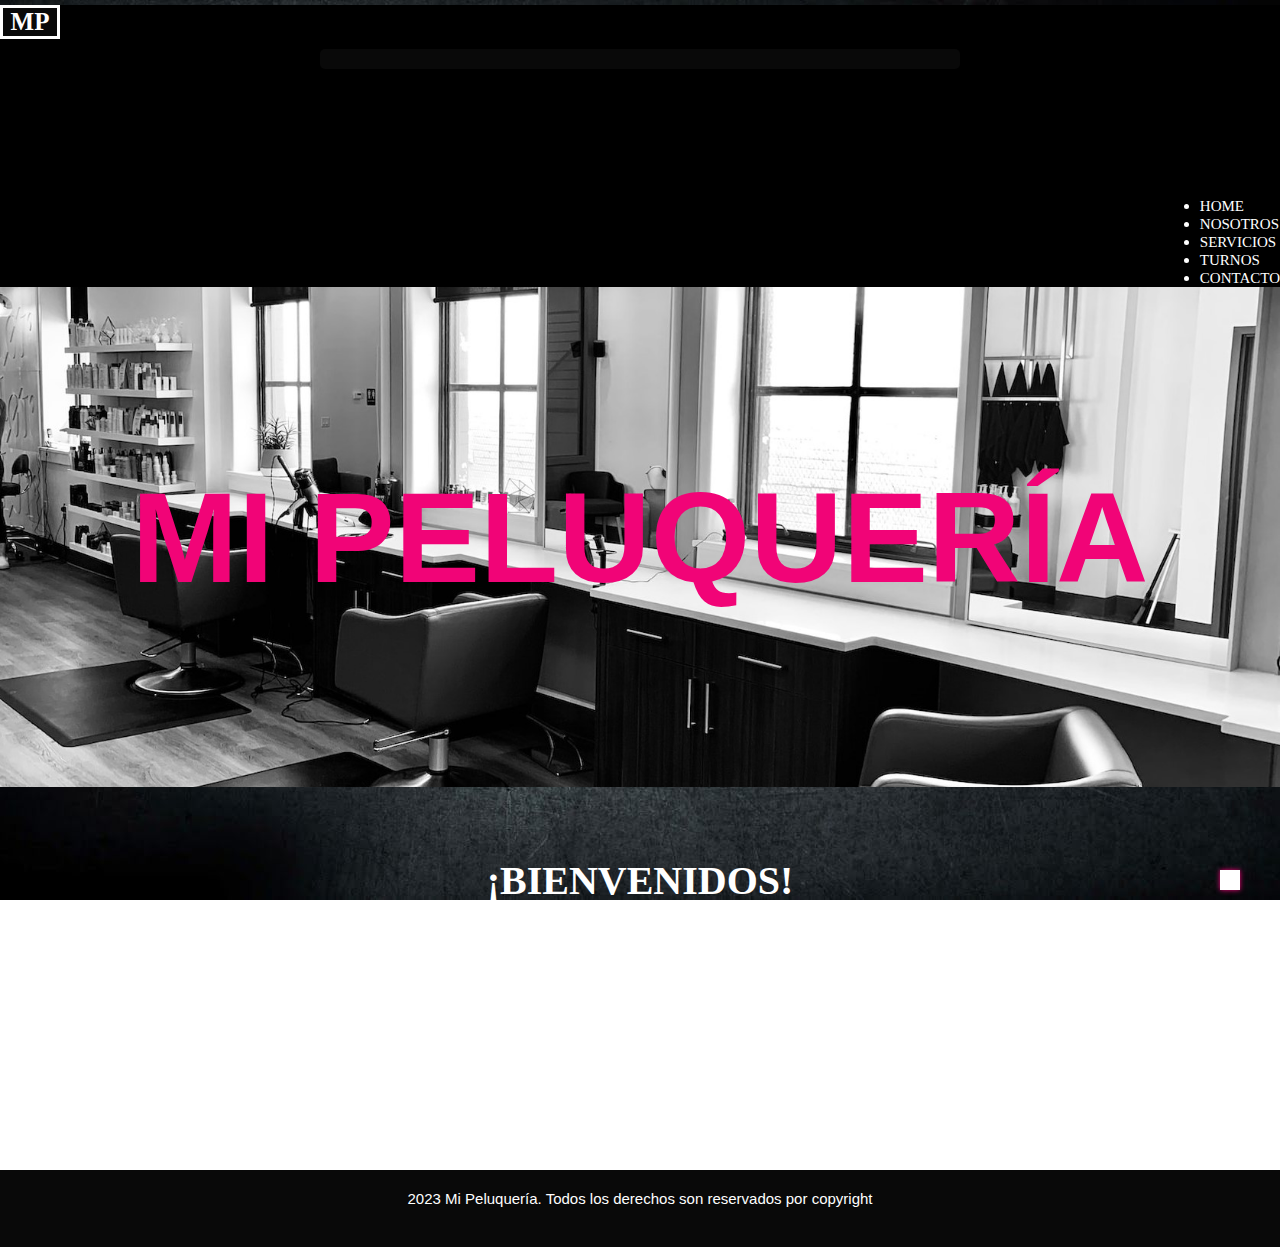
<file: index.html>
<!DOCTYPE html>
<html lang="es">
<head>
    <meta charset="UTF-8">
    <meta name="viewport" content="width=device-width, initial-scale=1.0">
    <link href="https://cdn.jsdelivr.net/npm/bootstrap@5.3.1/dist/css/bootstrap.min.css" rel="stylesheet" integrity="sha384-4bw+/aepP/YC94hEpVNVgiZdgIC5+VKNBQNGCHeKRQN+PtmoHDEXuppvnDJzQIu9" crossorigin="anonymous">
    <title>Mi Peluquería,el cambio de look ideal </title>
    <meta name="description" content="lleva tu imagen a otro nivel,peinados, cortes, tintura y alisados">
    <meta name="keywords" content="peluqueria,corte,tintura,alisado,pelo,">
    <link rel="stylesheet" href="https://cdnjs.cloudflare.com/ajax/libs/font-awesome/6.4.0/css/all.min.css" integrity="sha512-iecdLmaskl7CVkqkXNQ/ZH/XLlvWZOJyj7Yy7tcenmpD1ypASozpmT/E0iPtmFIB46ZmdtAc9eNBvH0H/ZpiBw==" crossorigin="anonymous" referrerpolicy="no-referrer" />
    <link rel="stylesheet" href="estilos.css">
    
</head>
<body>
  <header>
    <nav class="navbar navbar-expand-lg bg-body-tertiary">
      <div class="container-fluid">
        <aside class="logo">
          MP
        </aside>
        <a class="navbar-brand" href="#"></a>
        <button class="navbar-toggler" type="button" data-bs-toggle="collapse" data-bs-target="#navbarNav" aria-controls="navbarNav" aria-expanded="false" aria-label="Toggle navigation">
          <span class="navbar-toggler-icon"></span>
        </button>
        <div class="collapse navbar-collapse" id="navbarNav">
          <ul class="navbar-nav">
            <li class="nav-item">
              <a class="nav-link active" aria-current="page" href="index.html">HOME</a>
            </li>
            <li class="nav-item">
              <a class="nav-link" href="./pages/Nosotros.html">NOSOTROS</a>
            </li>
            <li class="nav-item">
              <a class="nav-link" href="./pages/Servicios.html">SERVICIOS</a>
            </li>
            <li class="nav-item">
              <a class="nav-link" href="./pages/Turnos.html">TURNOS</a>
            </li>
            <li class="nav-item">
              <a class="nav-link" href="./pages/Contacto.html">CONTACTO</a>
            </li>
          </ul>
        </div>
      </div>
    </nav>
  </header>
  <main class="main main-home">
    <h1>MI PELUQUERÍA</h1>
    <h2> ¡BIENVENIDOS!</h2>
    <p>Nos encanta ser parte de momentos especiales en tu vida, desde bodas y eventos importantes hasta cambios de look emocionantes. Nuestro objetivo es que te sientas segura y feliz con tu apariencia, y trabajamos incansablemente para lograrlo. </p>
  </main>
    <footer>
        <p>2023 Mi Peluquería. Todos los  derechos son reservados por copyright</p>
        <div class="redes">
            <i class="fa-brands fa-facebook"></i>
            <i class="fa-brands fa-instagram"></i>

        </div>
    </footer>
    <a href="#" class="subir"><i class="fa-solid fa-sort-up"></i></a>
    <script src="https://cdn.jsdelivr.net/npm/bootstrap@5.3.1/dist/js/bootstrap.bundle.min.js" integrity="sha384-HwwvtgBNo3bZJJLYd8oVXjrBZt8cqVSpeBNS5n7C8IVInixGAoxmnlMuBnhbgrkm" crossorigin="anonymous"></script>
</body>
</html>
</file>
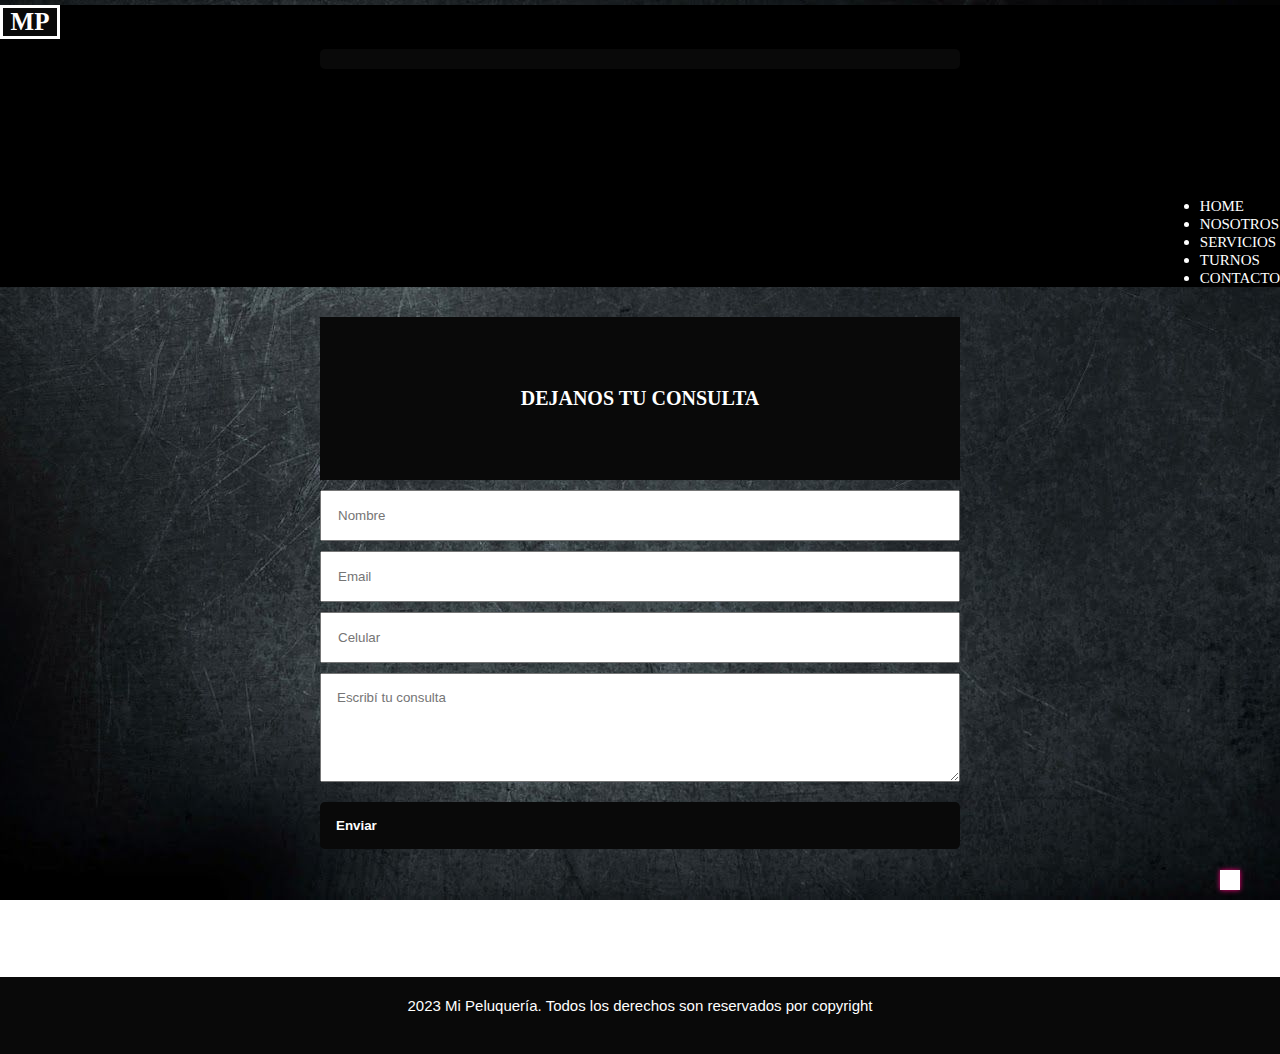
<file: pages/Contacto.html>
<!DOCTYPE html>
<html lang="es">
<head>
    <meta charset="UTF-8">
    <meta name="viewport" content="width=device-width, initial-scale=1.0">
    <link href="https://cdn.jsdelivr.net/npm/bootstrap@5.3.1/dist/css/bootstrap.min.css" rel="stylesheet" integrity="sha384-4bw+/aepP/YC94hEpVNVgiZdgIC5+VKNBQNGCHeKRQN+PtmoHDEXuppvnDJzQIu9" crossorigin="anonymous">
    <title>Mi peluquería, dejanos tu consulta</title>
    <meta name="description" content="Queremos que logres tu propósito, dejanos tu consulta">
    <meta name="keywords" content="peluqueria,corte,tintura,alisado,pelo,consultas,turnos,dudas">
    <link rel="stylesheet" href="https://cdnjs.cloudflare.com/ajax/libs/font-awesome/6.4.0/css/all.min.css" integrity="sha512-iecdLmaskl7CVkqkXNQ/ZH/XLlvWZOJyj7Yy7tcenmpD1ypASozpmT/E0iPtmFIB46ZmdtAc9eNBvH0H/ZpiBw==" crossorigin="anonymous" referrerpolicy="no-referrer" />
    <link rel="stylesheet" href="../estilos.css">
</head>
<body>
  <header>
    <nav class="navbar navbar-expand-lg bg-body-tertiary">
      <div class="container-fluid">
        <aside class="logo">
          MP
        </aside>
        <a class="navbar-brand" href="#"></a>
        <button class="navbar-toggler" type="button" data-bs-toggle="collapse" data-bs-target="#navbarNav" aria-controls="navbarNav" aria-expanded="false" aria-label="Toggle navigation">
          <span class="navbar-toggler-icon"></span>
        </button>
        <div class="collapse navbar-collapse" id="navbarNav">
          <ul class="navbar-nav">
            <li class="nav-item">
              <a class="nav-link active" aria-current="page" href="../index.html">HOME</a>
            </li>
            <li class="nav-item">
              <a class="nav-link" href="./Nosotros.html">NOSOTROS</a>
            </li>
            <li class="nav-item">
              <a class="nav-link" href="./Servicios.html">SERVICIOS</a>
            </li>
            <li class="nav-item">
              <a class="nav-link" href="./Turnos.html">TURNOS</a>
            </li>
            <li class="nav-item">
              <a class="nav-link" href="#">CONTACTO</a>
            </li>
          </ul>
        </div>
      </div>
    </nav>
  </header>
    <main class="main main Contacto">
      <form class="formulario">
      <h2>DEJANOS TU CONSULTA</h2>
      <div class="form-group">
        <input type="text" placeholder="Nombre">
      </div>
      <div class="form-group">
        <input type="email" placeholder="Email">
      </div>
      <div class="form-group">
        <input type="number" placeholder="Celular">
      </div>
      <div class="form-group">
        <textarea name="area de texto" id="Mensaje" cols="30" rows="5" placeholder="Escribí tu consulta"></textarea>
      </div>
      <button type="submit">Enviar</button>
      </form>
        
    </main>
  <footer>
      <p>2023 Mi Peluquería. Todos los  derechos son reservados por copyright</p>
      <div class="redes">
            <i class="fa-brands fa-facebook"></i>
            <i class="fa-brands fa-instagram"></i>
      </div>
  </footer>
    <a href="#" class="subir"><i class="fa-solid fa-sort-up"></i></a>
    <script src="https://cdn.jsdelivr.net/npm/bootstrap@5.3.1/dist/js/bootstrap.bundle.min.js" integrity="sha384-HwwvtgBNo3bZJJLYd8oVXjrBZt8cqVSpeBNS5n7C8IVInixGAoxmnlMuBnhbgrkm" crossorigin="anonymous"></script>  
</body>
</html>
</file>
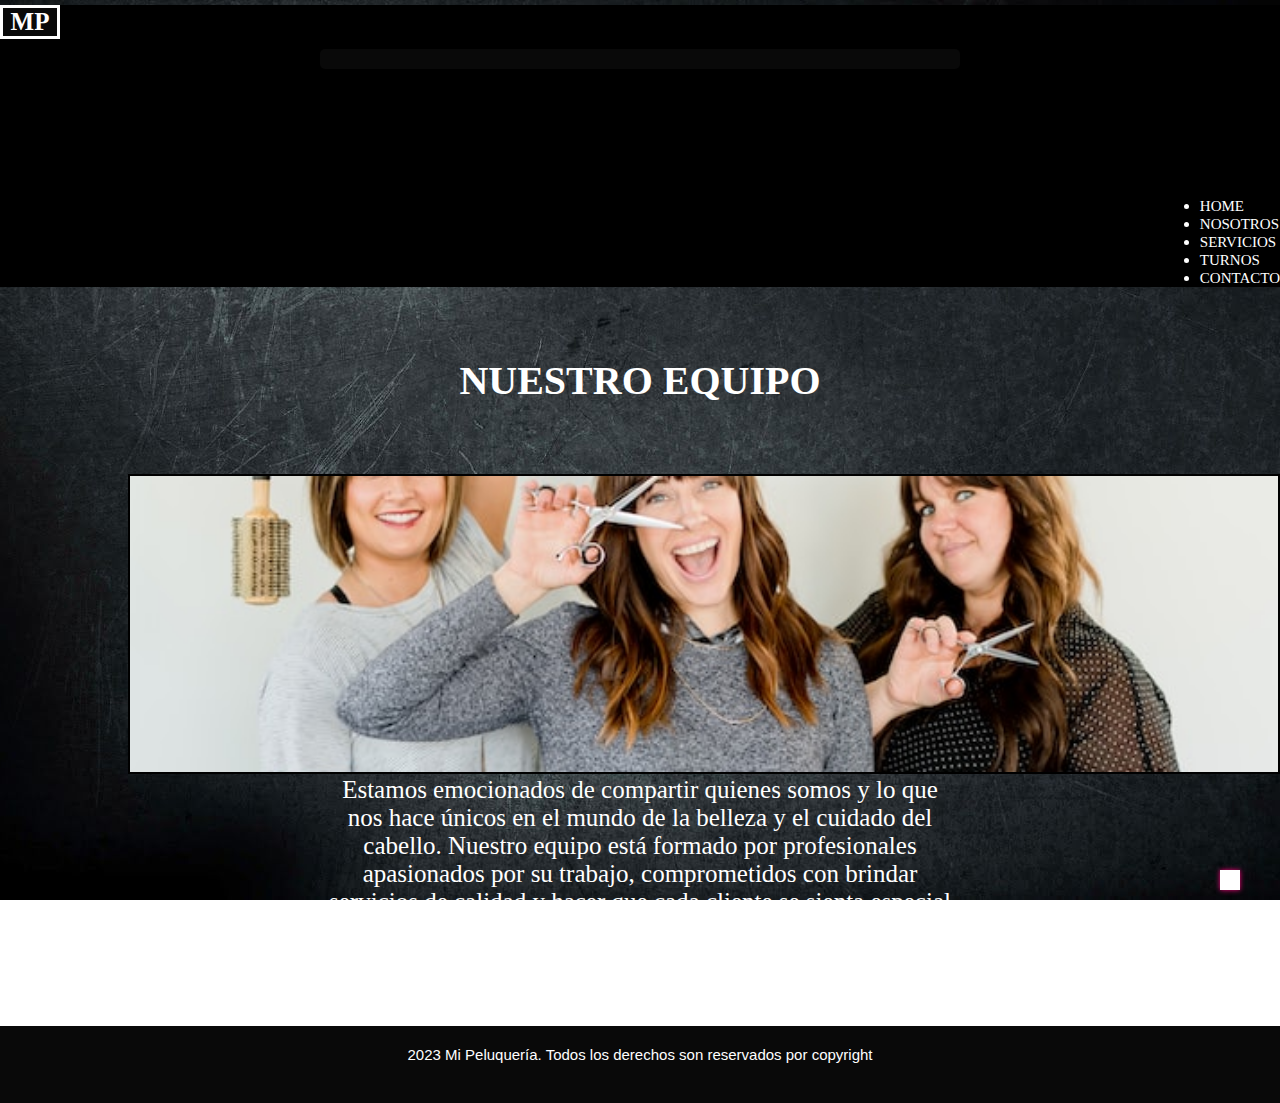
<file: pages/Nosotros.html>
<!DOCTYPE html>
<html lang="es">
<head>
    <meta charset="UTF-8">
    <meta name="viewport" content="width=device-width, initial-scale=1.0">
    <link href="https://cdn.jsdelivr.net/npm/bootstrap@5.3.1/dist/css/bootstrap.min.css" rel="stylesheet" integrity="sha384-4bw+/aepP/YC94hEpVNVgiZdgIC5+VKNBQNGCHeKRQN+PtmoHDEXuppvnDJzQIu9" crossorigin="anonymous">
    <title>Nuestro equipo te espera!</title>
    <meta name="description" content="expertos en el cuidado de tu pelo, ¡conoce al equipo!">
    <meta name="keywords" content="peluqueria,corte,tintura,alisado,pelo,">
    <link rel="stylesheet" href="https://cdnjs.cloudflare.com/ajax/libs/font-awesome/6.4.0/css/all.min.css" integrity="sha512-iecdLmaskl7CVkqkXNQ/ZH/XLlvWZOJyj7Yy7tcenmpD1ypASozpmT/E0iPtmFIB46ZmdtAc9eNBvH0H/ZpiBw==" crossorigin="anonymous" referrerpolicy="no-referrer" />
    <link rel="stylesheet" href="../estilos.css">
</head>
<body>
  <header>
    <nav class="navbar navbar-expand-lg bg-body-tertiary">
      <div class="container-fluid">
        <aside class="logo">
          MP
      </aside>
        <a class="navbar-brand" href="#"></a>
        <button class="navbar-toggler" type="button" data-bs-toggle="collapse" data-bs-target="#navbarNav" aria-controls="navbarNav" aria-expanded="false" aria-label="Toggle navigation">
          <span class="navbar-toggler-icon"></span>
        </button>
        <div class="collapse navbar-collapse" id="navbarNav">
          <ul class="navbar-nav">
            <li class="nav-item">
              <a class="nav-link active" aria-current="page" href="../index.html">HOME</a>
            </li>
            <li class="nav-item">
              <a class="nav-link" href="#">NOSOTROS</a>
            </li>
            <li class="nav-item">
              <a class="nav-link" href="./Servicios.html">SERVICIOS</a>
            </li>
            <li class="nav-item">
              <a class="nav-link" href="./Turnos.html">TURNOS</a>
            </li>
            <li class="nav-item">
              <a class="nav-link" href="./Contacto.html">CONTACTO</a>
            </li>
          </ul>
        </div>
      </div>
    </nav>
    </header>
    <main class="main main Nosotros">
        <h2>NUESTRO EQUIPO</h2>
        <section class="sect-uno-index container-fluid">
          <div class="row">
              <div class="col-12 col-md-6" data-aos="zoom-in-right">
                  <div class="contenedor-img-grupo"></div>
              </div>
              <div class="col-12 col-md-6" data-aos="zoom-in-right">
                  <p class="grupo">Estamos emocionados de compartir quienes somos y lo que nos hace únicos en el mundo de la belleza y el cuidado del cabello. Nuestro equipo está formado por profesionales apasionados por su trabajo, comprometidos con brindar servicios de calidad y hacer que cada cliente se sienta especial y satisfecho</p>
              </div>
          </div>
      </section>
      <!--section nuestro equipo finaliza-->
    </main>

    <footer>
        <p>2023 Mi Peluquería. Todos los  derechos son reservados por copyright</p>
        <div class="redes">
            <i class="fa-brands fa-facebook"></i>
            <i class="fa-brands fa-instagram"></i>

        </div>
    </footer>

    <a href="#" class="subir"><i class="fa-solid fa-sort-up"></i></a>
    <script src="https://cdn.jsdelivr.net/npm/bootstrap@5.3.1/dist/js/bootstrap.bundle.min.js" integrity="sha384-HwwvtgBNo3bZJJLYd8oVXjrBZt8cqVSpeBNS5n7C8IVInixGAoxmnlMuBnhbgrkm" crossorigin="anonymous"></script>   
</body>
</html>
</file>
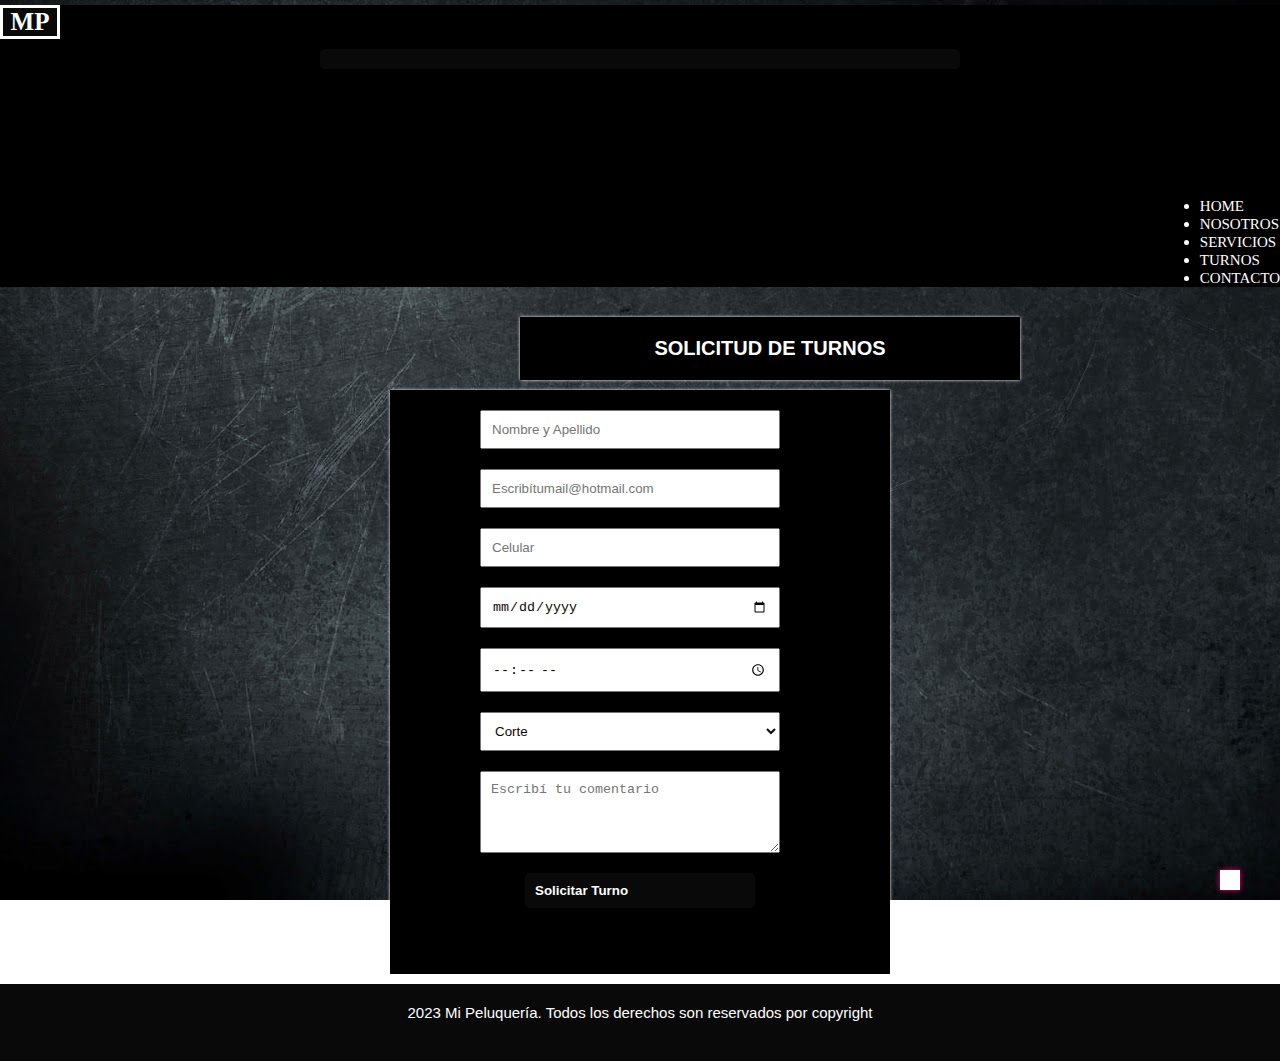
<file: pages/Turnos.html>
<!DOCTYPE html>
<html lang="es">
<head>
    <meta charset="UTF-8">
    <meta name="viewport" content="width=device-width, initial-scale=1.0">
    <link href="https://cdn.jsdelivr.net/npm/bootstrap@5.3.1/dist/css/bootstrap.min.css" rel="stylesheet" integrity="sha384-4bw+/aepP/YC94hEpVNVgiZdgIC5+VKNBQNGCHeKRQN+PtmoHDEXuppvnDJzQIu9" crossorigin="anonymous">
    <title>Pedí tu turno acá</title>
    <meta name="description" content="Conta con nuestro asesores para tu cambio de look">
    <meta name="keywords" content="peluqueria,corte,tintura,alisado,pelo,servicios,turnos,perluquero, turno">
    <link rel="stylesheet" href="https://cdnjs.cloudflare.com/ajax/libs/font-awesome/6.4.0/css/all.min.css" integrity="sha512-iecdLmaskl7CVkqkXNQ/ZH/XLlvWZOJyj7Yy7tcenmpD1ypASozpmT/E0iPtmFIB46ZmdtAc9eNBvH0H/ZpiBw==" crossorigin="anonymous" referrerpolicy="no-referrer" />
    <link rel="stylesheet" href="../estilos.css">
</head>
<body>
<header>
    <nav class="navbar navbar-expand-lg navbar-dark">
        <div class="container-fluid">
            <aside class="logo">
                MP
            </aside>
            <a class="navbar-brand" href="#"></a>
            <button class="navbar-toggler" type="button" data-bs-toggle="collapse" data-bs-target="#navbarNav" aria-controls="navbarNav" aria-expanded="false" aria-label="Toggle navigation">
              <span class="navbar-toggler-icon"></span>
            </button>
            <div class="collapse navbar-collapse" id="navbarNav">
              <ul class="navbar-nav">
                <li class="nav-item">
                  <a class="nav-link active" aria-current="page" href="../index.html">HOME</a>
                </li>
                <li class="nav-item">
                  <a class="nav-link" href="./Nosotros.html">NOSOTROS</a>
                </li>
                <li class="nav-item">
                  <a class="nav-link" href="./Servicios.html">SERVICIOS</a>
                </li>
                <li class="nav-item">
                  <a class="nav-link" href="#">TURNOS</a>
                </li>
                <li class="nav-item">
                  <a class="nav-link" href="./Contacto.html">CONTACTO</a>
                </li>
              </ul>
            </div>
        </div>
    </nav>
</header>
    <!--<div class="container1">-->
    <h2 class="tituloturnos">SOLICITUD DE TURNOS</h2>
      <div class="container1">
        <form action="#" method="post">
          <input type="text" id="nombre" name="nombre" placeholder="Nombre y Apellido">
          <input type="email" id="email" name="email" placeholder="Escribítumail@hotmail.com">     
          <input type="number" id="telefono" name="telefono" placeholder="Celular
          ">
          <input type="date" id="fecha" name="fecha" placeholder="--/--/----" required>
          <input type="time" id="hora" name="hora" required >
          <select id="servicio" name="servicio" required>
            
          <option value="corte">Corte</option>
          
          <option value="color">Coloración</option>
          
          <option value="peinado">Peinado</option>
    
        </select>
        <textarea id="comentarios" name="comentarios" rows="4" placeholder="Escribí tu comentario"></textarea>
        <button type="submit">Solicitar Turno</button>
        </form>
    </div>
    <footer>
        <p>2023 Mi Peluquería. Todos los  derechos son reservados por copyright</p>
        <div class="redes">
            <i class="fa-brands fa-facebook"></i>
            <i class="fa-brands fa-instagram"></i>

        </div>
    </footer>

    <a href="#" class="subir"><i class="fa-solid fa-sort-up"></i></a>  
    <script src="https://cdn.jsdelivr.net/npm/bootstrap@5.3.1/dist/js/bootstrap.bundle.min.js" integrity="sha384-HwwvtgBNo3bZJJLYd8oVXjrBZt8cqVSpeBNS5n7C8IVInixGAoxmnlMuBnhbgrkm" crossorigin="anonymous"></script>  
</body>
</html>
</file>
<file: estilos.css>
* {
  margin: 0;
  padding: 0;
  box-sizing: border-box;
}

/*variables*/
body {
  margin: 0;
  padding: 0;
  background-size: cover;
  background-position: center;
  background-attachment: fixed;
}

body, header, main, footer {
  margin: 0;
  padding: 0;
  background-image: url(img/9bc98f55db5737c6b9601ea215f14467\ \(1\).jpg);
  background-position: center;
  background-attachment: fixed;
  background-repeat: no-repeat;
  background-size: cover;
}

/*navbar*/
header .navbar {
  background-color: black !important;
}

.nav-item a {
  text-decoration: none;
  color: white;
  position: relative;
  font-size: 15PX;
  font-family: serif;
}
.nav-item .nav-link:hover {
  color: rgb(241, 4, 119) !important;
}
.nav-item .nav-link {
  color: white !important;
}

.navbar-collapse {
  display: flex;
  justify-content: end;
  color: white;
}

aside {
  display: flex;
  width: 60px;
  background-color: #090909;
  color: #fff;
  border-style: solid;
  border-color: #fff;
  cursor: pointer;
  font-family: serif;
  font-size: 25px;
  font-weight: bolder;
  font-style: normal;
  display: flex;
  justify-content: center;
  align-content: center;
  margin-top: 5px;
}

main {
  justify-content: center;
  align-items: center;
  align-content: center;
  height: auto;
  width: 100%;
}

/*FINALIZA EL NAVBAR*/
/*home foto y titulo*/
main h1 {
  display: flex;
  color: rgb(241, 4, 119);
  border-width: 10px;
  font-size: 800%;
  font-family: "Franklin Gothic Medium", "Arial Narrow", Arial, sans-serif;
  font-weight: bolder;
  font-style: normal;
  height: 500px;
  width: auto;
  background-size: cover;
  background-position: center;
  background-color: #090909;
  justify-content: center;
  align-content: center;
  align-items: center;
  background-image: url(img/salon1.jpg);
}

@media screen and (min-width: 360px) and (max-width: 720px) {
  main h1 {
    font-size: 50px !important;
    padding-top: 60px !important;
  }
}
/*finaliza home foto y titulo*/
main h2 {
  display: flex;
  color: white;
  text-align: center;
  justify-content: center;
  align-content: center;
  align-items: center;
  padding: 70px;
  font-family: Georgia, "Times New Roman", Times, serif;
  font-size: 40px;
  text-transform: uppercase;
  text-align: center;
  animation-duration: 3s;
  animation-name: aparecer;
  animation-delay: 0.5s;
  animation-direction: normal;
  animation-iteration-count: initial;
}

@keyframes aparecer {
  from {
    opacity: 0;
  }
  to {
    opacity: 1;
  }
}
main p {
  display: flex;
  color: white;
  text-align: center;
  align-content: center;
  align-items: center;
  padding: 2px;
  font-family: initial;
  margin-bottom: 80px;
  font-size: 25px;
  font-weight: 200;
  border-width: 10px;
  width: 50%;
  margin-left: 25%;
}

body {
  font-family: Arial, sans-serif;
  margin: 0;
  padding: 0;
}

/*inicia formulario contacto*/
.form {
  position: absolute;
}

.Contacto formulario {
  font-size: 20px;
  width: 50%;
  margin-left: 300px;
  margin-bottom: 10px;
  padding: 20px;
  border: 1px solid rgba(204, 204, 204, 0.6274509804);
  border-radius: 5px;
  background-color: black;
  font-family: "Franklin Gothic Medium", "Arial Narrow", Arial, sans-serif;
  font-weight: bolder;
  font-style: normal;
}

.Contacto h2 {
  display: flex;
  background-color: #090909;
  margin-block: auto;
  margin-top: 30px;
  font-size: 20px;
  margin-bottom: 10px;
  width: 50%;
  margin-left: 25%;
}

h1 {
  text-align: center;
  color: #fcf9f9;
}

.formulario input {
  margin-left: 25%;
  width: 50%;
  padding: 16px;
  margin-bottom: 10px;
}

.formulario textarea {
  margin-left: 25%;
  width: 50%;
  padding: 16px;
  font-family: Arial, Helvetica, sans-serif;
}

.imput number {
  margin-left: 25%;
  width: 50%;
  padding: 16px;
  margin-bottom: 10px;
}

.formulario button {
  display: block;
  font-weight: bold;
  width: 50%;
  padding: 16px;
  background-color: #090909;
  color: #ffffff;
  border: none;
  border-radius: 5px;
  cursor: pointer;
  margin-left: 25%;
  margin-bottom: 10%;
  margin-top: 10px;
}

/*inicia las medias queries de formularios*/
@media screen and (min-width: 360px) and (max-width: 720px) {
  .Contacto h2 {
    margin-left: 0 !important;
    width: 380px !important;
    justify-content: center !important;
    margin-top: 20px;
  }
  .formulario textarea {
    margin-left: 0;
    width: 380px !important;
    justify-content: left !important;
    margin-top: 20px;
  }
  .formulario input {
    margin-left: 0;
    width: 380px !important;
    justify-content: left !important;
    margin-top: 20px;
  }
}
/*finaliza las medias queries de formularios*/
/*finaliza formulario contacto*/
/*incia el footer*/
.redes {
  color: white;
  font-size: 20px;
  text-align: center;
  padding: 10px;
  background-color: #090909;
  height: auto;
  width: 100%;
  margin-top: 0;
}

footer p {
  background-color: #090909;
  color: #fff;
  text-align: center;
  padding: 20px;
  font-size: 15px;
  height: auto;
  background-size: cover;
  background-repeat: no-repeat;
  margin-bottom: 0;
}

.subir {
  height: 20px;
  width: 20px;
  background-color: white;
  position: fixed;
  right: 40px;
  bottom: 10px;
  font-size: 30px;
  text-align: center;
  line-height: 40px;
  color: rgb(241, 4, 119);
  box-shadow: 0 0 5px rgb(241, 4, 119);
}

/*finaliza footer*/
#tratamientos {
  height: 100%;
  background-color: rgba(0, 255, 255, 0);
  display: flex;
  justify-content: space-evenly;
  flex-wrap: wrap;
  align-items: center;
}

.card {
  width: 400px;
  background-color: black;
  text-align: center;
  border: 3px solid black;
  margin: 40px;
}

.card-img.img-uno {
  height: 200px;
  width: 100%;
  background-image: url(img/corte.jpg);
  background-position: center;
  background-size: cover;
}

.card h5 {
  font-size: 30px;
  color: white;
  text-transform: capitalize;
  padding-top: 10px;
}

hr {
  color: white;
}

.card p {
  color: white 0, 0, 0;
  padding-top: 10px;
  padding-bottom: 10px;
  align-items: baseline;
}

.card a {
  background-color: black;
  text-decoration: none;
  padding: 10px 20px;
  color: white;
  font-size: 30px;
}

.card-img.img-dos {
  height: 200px;
  width: 100%;
  background-image: url(img/tintura.jpg);
  background-position: center;
  background-size: cover;
}

.card-img.img-tres {
  height: 200px;
  width: 100%;
  background-image: url(img/peinado.jpg);
  background-position: center;
  background-size: cover;
}

/*imagen en nosotros*/
.sect-uno-index .contenedor-img-grupo {
  background-image: url(img/equipo.jpg);
  height: 300px;
  margin-left: 10%;
  border: 2px solid black;
  background-position: center;
  background-repeat: none;
  background-size: cover;
}

@media screen and (min-width: 360px) and (max-width: 720px) {
  .main Nosotros {
    grid-template-columns: 1, 1fr;
    grid-template-rows: 1, fr;
    background-position: center !important;
  }
  .contenedor-img-grupo {
    grid-template-columns: 1, 1fr;
    grid-template-rows: 1, fr;
    background-position: center !important;
  }
}
/*finaliza imagen en nosotros*/
/*formulario turnos*/
.container1 {
  max-width: 500px;
  margin: 10px auto;
  background-color: black;
  padding: 20px;
  box-shadow: 0 0 3px white;
}

.label, input, select, textarea, button {
  display: block;
  width: 300px;
  margin-bottom: 20px;
  text-align: left;
  color: rgb(241, 4, 119);
  margin-left: 70px;
  padding: 10px;
}

/*formulario turnos*/
/* inicia titulo solicitud turno*/
.tituloturnos {
  display: flex;
  color: #fff;
  background-color: black;
  margin-block: auto;
  font-size: 20px;
  padding: 20px;
  margin-top: 30px;
  margin-bottom: 10px;
  width: 500px;
  margin-left: 520px;
  font-family: "Franklin Gothic Medium", "Arial Narrow", Arial, sans-serif;
  font-weight: bolder;
  font-style: normal;
  justify-content: center;
  box-shadow: 0 0 3px white;
}

/*finaliza titulo solicitud turno*/
#servicio {
  color: #090909;
}

#fecha {
  color: #090909;
}

#hora {
  color: #090909;
}

.nombre {
  color: #fff;
}

button {
  display: block;
  font-weight: bold;
  width: 50%;
  padding: 10px;
  background-color: #090909;
  color: #fff;
  border: none;
  border-radius: 5px;
  cursor: pointer;
  margin-left: 25%;
  margin-bottom: 10%;
  margin-top: 10px;
}

button:hover {
  background-color: rgb(241, 4, 119);
}

@media screen and (min-width: 360px) and (max-width: 720px) {
  .container1 {
    grid-template-columns: 1, 1fr;
    display: flex;
    font-size: 15px;
    text-align: left;
    justify-content: center !important;
  }
  .label, input, select, textarea, button {
    display: flex !important;
    margin-left: 15px;
  }
  .tituloturnos {
    grid-template-columns: 1, 1fr;
    display: flex;
    margin-left: 0 !important;
    width: 380px !important;
    justify-content: center !important;
  }
}
/*inicio formulario turno*/
/*inicia medias contacto*/
/* @media only screen and (max-width:480px){
    .Contacto{
        grid-template-columns: (1,1fr);
        display: flex;
        font-size: 15px;
        justify-content: center;

    }
    /*finaliza medias contacto*/
@media only screen and (max-width: 768px) {
  .grid-container {
    grid-template-columns: repeat(1, 1fr);
    grid-template-rows: repeat(1, 1fr);
  }
  .div h3 {
    justify-content: center !important;
  }
  .foto {
    margin-left: 300px;
  }
}
@media only screen and (max-width: 1024px) {
  .grid-container {
    grid-template-columns: repeat(2, 1fr);
    grid-template-rows: repeat(2, 1fr);
  }
  .div h3 {
    justify-content: center !important;
  }
  .foto {
    margin-left: 300px;
  }
}/*# sourceMappingURL=estilos.css.map */
</file>
